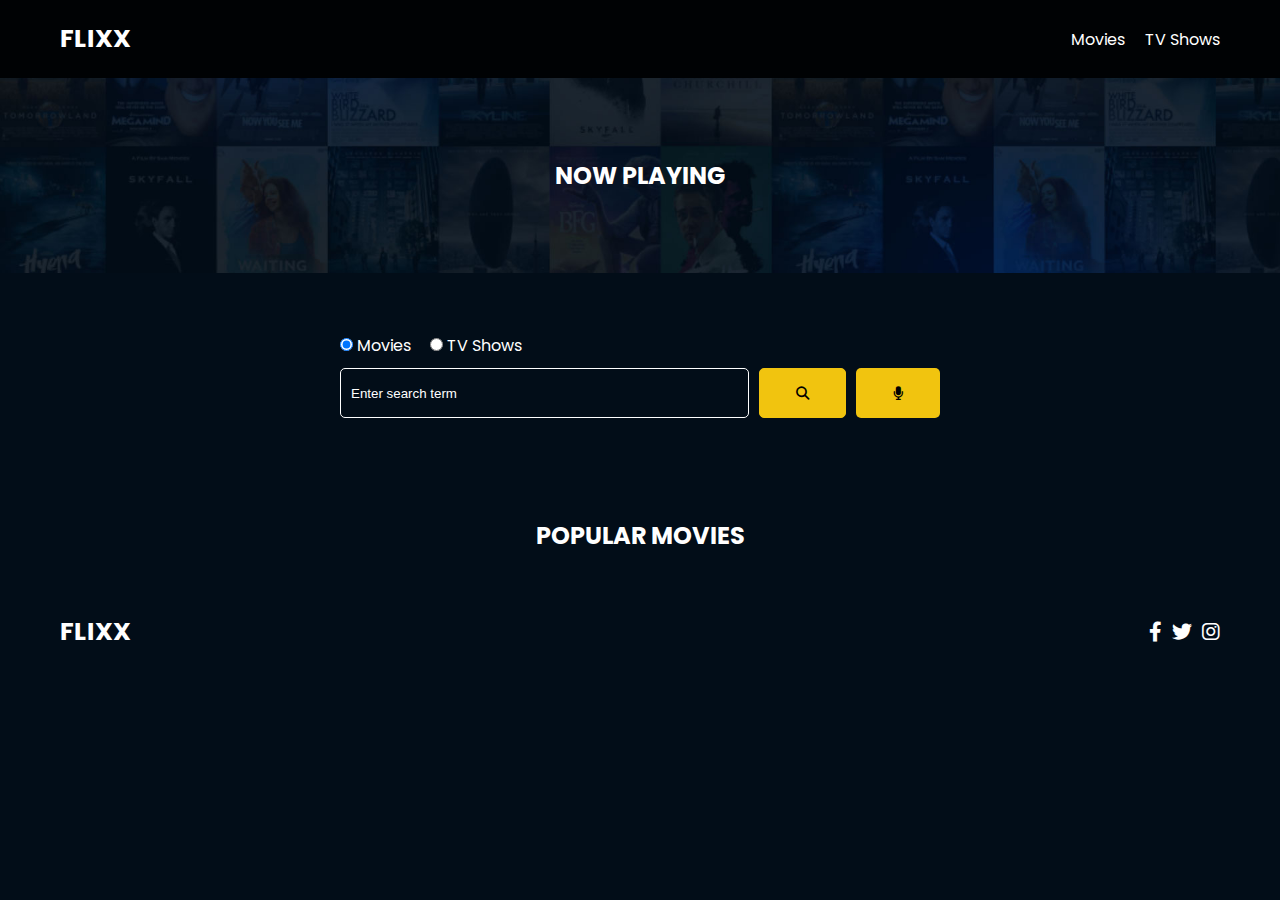
<file: Flixx-App/index.html>
<!DOCTYPE html>
<html lang="en">

<head>
  <meta charset="UTF-8" />
  <meta http-equiv="X-UA-Compatible" content="IE=edge" />
  <meta name="viewport" content="width=device-width, initial-scale=1.0" />
  <link rel="preconnect" href="https://fonts.googleapis.com" />
  <link rel="preconnect" href="https://fonts.gstatic.com" crossorigin />
  <link href="https://fonts.googleapis.com/css2?family=Poppins:wght@300;400;700&display=swap" rel="stylesheet" />
  <link rel="stylesheet" href="lib/swiper.css" />
  <link rel="stylesheet" href="lib/fontawesome.css" />
  <link rel="stylesheet" href="css/style.css" />
  <link rel="stylesheet" href="css/spinner.css" />
  <script src="lib/swiper.js"></script>
  <title>Flixx</title>
</head>

<body>
  <header class="main-header">
    <div class="container">
      <div class="logo"><a href="/">FLIXX</a></div>
      <nav>
        <ul>
          <li>
            <a class="nav-link" href="/">Movies</a>
          </li>
          <li>
            <a class="nav-link" href="/shows.html">TV Shows</a>
          </li>
        </ul>
      </nav>
    </div>
  </header>

  <!-- Now Playing Section -->
  <section class="now-playing">
    <h2>Now Playing</h2>
    <div class="swiper">
      <div class="swiper-wrapper"></div>
    </div>
  </section>

  <!-- Search Movies -->
  <section class="search">
    <div class="container">
      <div id="alert"></div>
      <form action="/search.html" class="search-form">
        <!-- movies and shows radio box -->
        <div class="search-radio">
          <input type="radio" id="movie" name="type" value="movie" checked />
          <label for="movies">Movies</label>
          <input type="radio" id="tv" name="type" value="tv" />
          <label for="shows">TV Shows</label>
        </div>
        <div class="search-flex">
          <input type="text" name="search-term" id="search-term" placeholder="Enter search term" />
          <button class="btn" type="submit">
            <i class="fas fa-search"></i>
          </button>
          <button class="speak-btn" id="speak-btn" type="button"><i class="fa-solid fa-microphone"></i></button>
        </div>
        <ul id="search-list">
        </ul>
      </form>
    </div>
      <!-- Modal Section -->
  <modal-component class="modal-component" id="speak-modal" data-placement='top-center'>
    <header class='modal-header'>
      <h2 class='modal-title' id="modal-title"></h2>
      <button class="speak-close-btn" id="speak-close-btn"><i class="fa-solid fa-xmark"></i></button>
    </header>
    </main>
    <footer class='modal-footer'>
      <button id="speech" class="talk-btn">
        <div class="pulse-ring" id="pulse-ring"></div>
        <i class="fa fa-microphone" aria-hidden="true"></i></button>
      <!-- <button type='button' class='radio-btn btn-secondary' data-dismiss='modal'><i class="fa-solid fa-microphone"></i></button> -->
    </footer>
  </modal-component>
  </section>

  <div class="overlay" id="background-overlay"></div> 
  <!-- Popular Movies -->
  <section class="container">
    <h2>Popular Movies</h2>
    <div id="popular-movies" class="grid"></div>
  </section>
</section>

  <!-- Footer -->
  <footer class="main-footer">
    <div class="container">
      <div class="logo"><span>FLIXX</span></div>
      <div class="social-links">
        <a href="https://www.facebook.com" target="_blank"><i class="fab fa-facebook-f"></i></a>
        <a href="https://www.twitter.com" target="_blank"><i class="fab fa-twitter"></i></a>
        <a href="https://www.instagram.com" target="_blank"><i class="fab fa-instagram"></i></a>
      </div>
    </div>
  </footer>

  <div class="spinner"></div>
  <script src="js/script.js"></script>
</body>

</html>
</file>
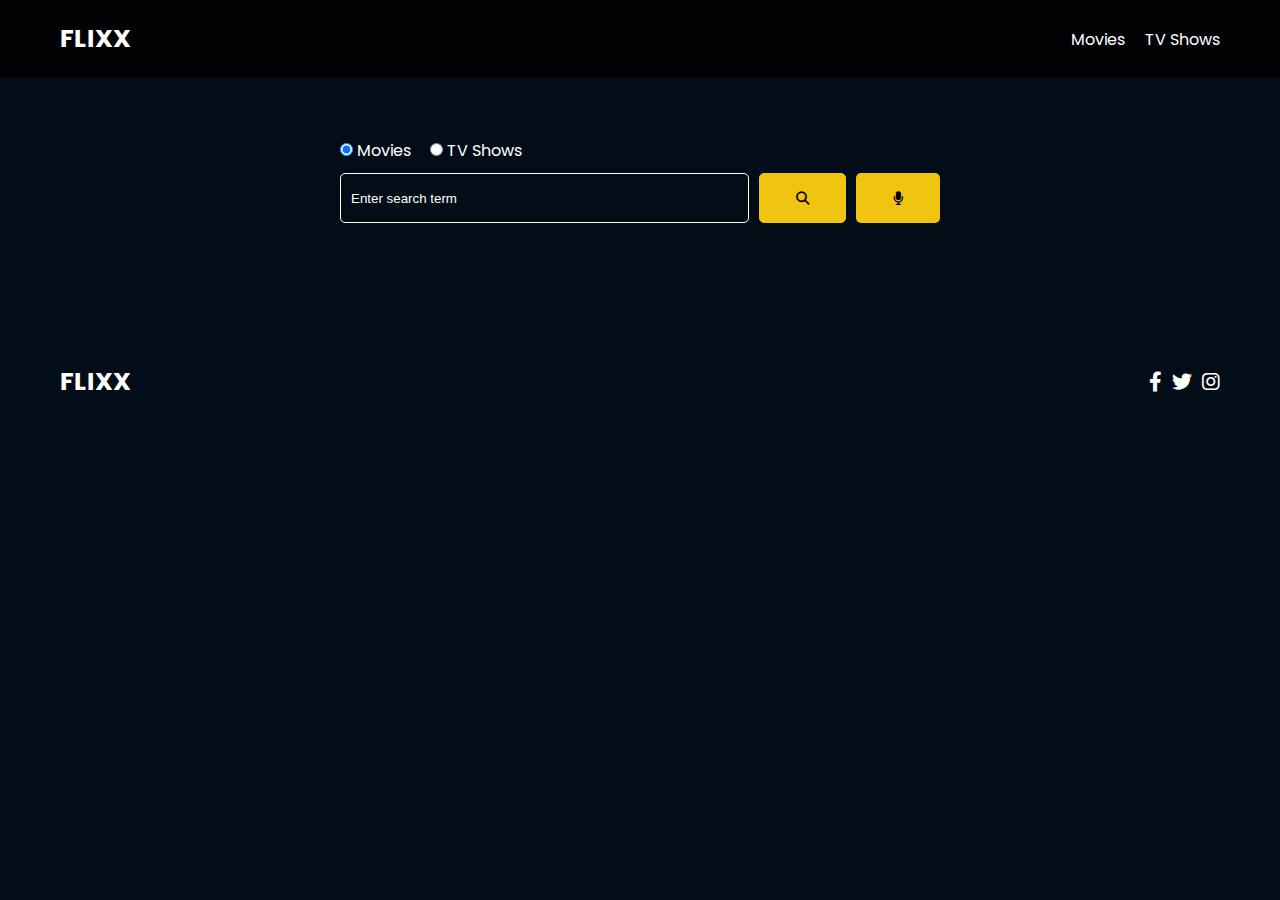
<file: Flixx-App/search.html>
<!DOCTYPE html>
<html lang="en">
  <head>
    <meta charset="UTF-8" />
    <meta http-equiv="X-UA-Compatible" content="IE=edge" />
    <meta name="viewport" content="width=device-width, initial-scale=1.0" />
    <link rel="preconnect" href="https://fonts.googleapis.com" />
    <link rel="preconnect" href="https://fonts.gstatic.com" crossorigin />
    <link
      href="https://fonts.googleapis.com/css2?family=Poppins:wght@300;400;700&display=swap"
      rel="stylesheet"
    />
    <link rel="stylesheet" href="lib/fontawesome.css" />
    <link rel="stylesheet" href="css/style.css" />
    <link rel="stylesheet" href="css/spinner.css" />
    <script src="js/script.js" defer></script>
    <title>Flixx | Search Movies & Shows</title>
  </head>
  <body>
    <header class="main-header">
      <div class="container">
        <div class="logo"><a href="/">FLIXX</a></div>
        <nav>
          <ul>
            <li>
              <a class="nav-link" href="/">Movies</a>
            </li>
            <li>
              <a class="nav-link" href="/shows.html">TV Shows</a>
            </li>
          </ul>
        </nav>
      </div>
    </header>

    <!-- Search Movies -->
    <section class="search">
      <div class="container">
        <div id="alert"></div>
        <form action="/search.html" class="search-form">
          <div class="search-radio">
            <input type="radio" id="movie" name="type" value="movie" checked />
            <label for="movies">Movies</label>
            <input type="radio" id="tv" name="type" value="tv" />
            <label for="shows">TV Shows</label>
          </div>
          <div class="search-flex">
            <input
              type="text"
              name="search-term"
              id="search-term"
              placeholder="Enter search term"
            />
            <button class="btn" type="submit">
              <i class="fas fa-search"></i>
            </button>
            <button class="speak-btn" id="speak-btn" type="button"><i class="fa-solid fa-microphone"></i></button>
          </div>
          <ul id="search-list">
          </ul>
        </form>
      </div>

      <modal-component class="modal-component" id="speak-modal" data-placement='top-center'>
        <header class='modal-header'>
          <h2 class='modal-title' id="modal-title"></h2>
          <button class="speak-close-btn" id="speak-close-btn"><i class="fa-solid fa-xmark"></i></button>
        </header>
        </main>
        <footer class='modal-footer'>
          <button id="speech" class="talk-btn">
            <div class="pulse-ring" id="pulse-ring"></div>
            <i class="fa fa-microphone" aria-hidden="true"></i></button>
          <!-- <button type='button' class='radio-btn btn-secondary' data-dismiss='modal'><i class="fa-solid fa-microphone"></i></button> -->
        </footer>
      </modal-component>
    </section>

    
  <div class="overlay" id="background-overlay"></div> 

    <!-- Search Results -->
    <section id="search-results-wrapper" class="container">
      <heading id="search-results-heading"></heading>
      <div id="search-results" class="grid"></div>
      <div id="pagination"></div>
    </section>

    <!-- Footer -->
    <footer class="main-footer">
      <div class="container">
        <div class="logo"><span>FLIXX</span></div>
        <div class="social-links">
          <a href="https://www.facebook.com" target="_blank"
            ><i class="fab fa-facebook-f"></i
          ></a>
          <a href="https://www.twitter.com" target="_blank"
            ><i class="fab fa-twitter"></i
          ></a>
          <a href="https://www.instagram.com" target="_blank"
            ><i class="fab fa-instagram"></i
          ></a>
        </div>
      </div>
    </footer>

    <div class="spinner"></div>
  </body>
</html>
</file>
<file: Flixx-App/css/style.css>
*,
*::before,
*::after {
  box-sizing: border-box;
  padding: 0;
  margin: 0;
}

:root {
  --color-primary: #020d18;
  --color-secondary: #f1c40f;
}

body {
  font-family: 'Poppins', sans-serif;
  font-size: 16px;
  background: var(--color-primary);
  color: #fff;
  overflow-x: hidden;
}

a {
  color: #fff;
  text-decoration: none;
}

ul {
  list-style: none;
}

.text-primary {
  color: var(--color-secondary);
}

.text-secondary {
  color: var(--color-secondary);
}

.active {
  color: var(--color-secondary);
  font-weight: 700;
}

.back {
  margin-top: 30px;
}

.btn {
  display: inline-block;
  padding: 0.5rem 1rem;
  border: 1px solid var(--color-secondary);
  border-radius: 5px;
  color: #fff;
  cursor: pointer;
  background: transparent;
  transition: all 0.3s ease-in-out;
}

.btn:hover {
  background: var(--color-secondary);
  color: #000;
}

.btn:disabled {
  border-color: #ccc;
  cursor: not-allowed;
}

.btn:disabled:hover {
  background: transparent;
  color: #fff;
}

.container {
  max-width: 1200px;
  width: 100%;
  margin: 0 auto;
  padding: 0 20px;
}

.main-header .container {
  display: flex;
  justify-content: space-between;
  align-items: center;
  padding: 0 20px;
}

.main-header {
  padding: 20px 0;
  background: rgba(0, 0, 0, 0.8);
}

.main-header .logo {
  color: #fff;
  font-size: 25px;
  font-weight: 700;
  text-transform: uppercase;
}

.main-header ul {
  display: flex;
}

.main-header ul li {
  margin-left: 20px;
}

.main-header ul li a {
  font-size: 16px;
}

.main-header ul li a:hover {
  color: var(--color-secondary);
}

/* Grid */
.grid {
  display: grid;
  grid-template-columns: repeat(auto-fit, minmax(250px, 1fr));
  grid-gap: 20px;
}

/* Card */
.card {
  background: #04376b;
  padding: 5px;
}

.card img {
  width: 100%;
}

.card-body {
  padding: 10px;
  font-size: 20px;
}

.card:hover {
  transform: scale(1.05);
  transition: all 0.5s ease-in-out;
  background: #0a4b8f;
}

/* Footer */
.main-footer {
  background: #020d18;
  padding: 20px 0;
  margin-top: 20px;
}

.main-footer .container {
  display: flex;
  justify-content: space-between;
  align-items: center;
}

.main-footer .container .logo {
  color: #fff;
  font-size: 25px;
  font-weight: 700;
  text-transform: uppercase;
}

.main-footer .container .social-links {
  display: flex;
  font-size: 20px;
}

.main-footer .container .social-links a {
  margin-left: 10px;
  color: #fff;
}

.main-footer .container .social-links a:hover {
  color: var(--color-secondary);
}

/* Modal section  */

.modal-wrapper {
  /* position: relative; */
}

.close-btn {
  position: absolute;
  top: -15px;
  right: -15px;
  color: #111;
  margin: 0;
  width: 30px;
  height: 30px;
  border: none;
  border-radius: 50%;
  background: #fff;
  z-index: 3;
  display: flex;
  justify-content: center;
  align-items: center;
  line-height: 30px;
  padding: 0;
  opacity: 1;
  text-shadow: none;
  cursor: pointer;
}

.close-btn:hover {
  opacity: 1;
  background: #3e8afa;
  color: #fff;
}

.speak-btn {
  margin-left: 10px;
  border: none;
}

.speak-btn:hover {
  border: 1px solid var(--color-secondary);
  background: var(--color-secondary);
  color: #000;
}

.close-btn .fa-xmark {
  font-size: 18px;
}

.modal {
  width: 70%;
  height: 474px;
  position: fixed;
  visibility: hidden;
  top: 40%;
  left: 50%;
  translate: -50% -50%;
  padding: 4px;
  color: var(--white);
  background: #fff;
  opacity: 0;
  transition: all 0.5s ease-in-out;
  z-index: 30;
  /* position: relative; */
}

.modal-component {
  width: 23rem;
  min-height: 300px;
  display: block;
  background: #011933;
  margin: auto;
  position: fixed;
  z-index: 30;
  left: 50%;
  top: 40%;
  transform: translate(-50%, -50%);
  visibility: hidden;
  padding: 25px 10px;
  display: flex;
  opacity: 0;
  transition: all 0.5s ease-in-out;
  flex-direction: column;
  justify-content: space-between;
}

.modal-component-open{
  top: 50%;
  scale: 1;
  visibility: visible;
  opacity: 1;
}

.speak-close-btn {
  border-radius: 50%;
  background: transparent;
  border: none;
  height: 25px;
  width: 25px;
  display: flex;
  justify-content: center;
  align-items: center;
  font-size: 20px;
  color: #ffff;
  cursor: pointer;
}

.speak-close-btn:hover {
  background: #fff;
  color: black;
  opacity: 0.6;
}

.modal-header {
  display: flex;
  padding: 0 1.5rem;
  align-items: center;
  justify-content: space-between;
}

.radio-btn {
  background-color: #c00;
  border: none;
  height: 68px;
  width: 68px;
  border-radius: 50%;
}

.modal-title {
  font-weight: 300;
  font-size: 1.25rem;
  line-height: 1.75rem;
  text-transform: capitalize;
}

.modal-body {
  position: relative;
  flex: 1 1 auto;
  padding: 0 1.5rem;
}

.modal-footer {
  display: flex;
  align-items: center;
  justify-content: center;
  padding: 1.5rem;
  gap: 1rem;
}

.talk-btn {
  border: none;
  padding: 0;
  border-radius: 100%;
  width: 68px;
  height: 68px;
  font-size: 24px;
  color: #fff;
  padding: 0;
  margin: 0;
  background: red;
  position: relative;
  z-index: 999;
  display: flex;
  justify-content: center;
  align-items: center;
  line-height: 100px;
  text-align: center;
  white-space: nowrap;
  vertical-align: middle;
  -ms-touch-action: manipulation;
  touch-action: manipulation;
  cursor: pointer;
  -webkit-user-select: none;
  -moz-user-select: none;
  -ms-user-select: none;
  user-select: none;
  background-image: none;
}

.pulse-ring {
  content: '';
  width: 68px;
  height: 68px;
  background: #fff;
  border: 1px solid #fff;
  border-radius: 50%;
  position: absolute;
  animation: pulsate infinite 1.5s;
}

.pulse-ring.delay {
  animation-delay: 1s;
}

@-webkit-keyframes pulsate {
  0% {
    -webkit-transform: scale(1, 1);
    opacity: 1;
  }

  100% {
    -webkit-transform: scale(1.5, 1.5);
    opacity: 0;
  }
}


.search-image {
  margin: 0 7px;
}

.search-list {
  position: absolute;
  z-index: 1;
  width: 100%;
  height: 200px;
  overflow-y: scroll;
  background-color: #011933;
}

.search-list li:hover{
  background-color: #103051;
}

.search-icon {
  border-bottom: 1px solid #fff;
  height: 50px;
  display: flex;
  align-items: center;
}

.search-image {
  height: 90%;
  margin-left: 10px;
}

.no-trailor {
  color: black;
  position: absolute;
  font-size: 25px;
  left: 50%;
  top: 50%;
  transform: translate(-50%, -50%);
}

.modal-open {
  top: 50%;
  visibility: visible;
  opacity: 1;
}

.overlay {
  position: fixed;
  left: 0;
  right: 0;
  top: 0;
  bottom: 0;
  background-color: #1f1a1a83;
  transition: 0.5s ease-in-out;
  opacity: 0;
  pointer-events: none;
  z-index: 20;
}

.overlay-active {
  height: 100%;
  width: 100%;
  overflow: hidden;
  pointer-events: initial;
  opacity: 1;
}

.iframe {
  width: 100%;
  height: 100%;
}

.youtube-trailer {
  height: 100%;
  width: 100%;
}

/* Section: Now Playing */

section.now-playing {
  padding: 60px;
  background: url(../images/showcase-bg.jpg) no-repeat center center/cover;
}

section h2 {
  margin: 20px 0;
  text-align: center;
  text-transform: uppercase;
}

/* Slider */
.swiper {
  width: 100%;
  height: 50%;
}

.swiper-slide {
  text-align: center;
  font-size: 18px;
  background: var(--color-primary);
  display: flex;
  flex-direction: column;
  justify-content: center;
  align-items: center;
}

.swiper-slide img {
  display: block;
  width: 100%;
  height: 100%;
  object-fit: cover;
}

.swiper-rating {
  padding: 10px;
}

/* Movie Details */
.details-top {
  display: flex;
  justify-content: space-between;
  align-items: center;
  margin: 50px 0 30px;
}

@media (max-width: 700px) {
  .details-top {
    display: block;
    margin-bottom: 40px;
    padding-bottom: 20px;
    border-bottom: #ccc solid 1px;
  }
}

.details-top img {
  width: 400px;
  height: 100%;
  margin-right: 60px;
  object-fit: cover;
}

.details-top p {
  margin: 20px 0;
}

.details-top .btn {
  margin-top: 20px;
  margin-right: 10px;
}

.details-bottom {}

.details-bottom li {
  margin: 15px 0;
  padding-bottom: 8px;
  border-bottom: 1px solid #fff;
  border-color: rgba(255, 255, 255, 0.1);
}

/* Search */
.search {
  position: relative;
  padding: 60px;
  margin-bottom: 40px;
}

.search .container {
  display: flex;
  justify-content: center;
  align-items: center;
  flex-direction: column;
}

.search .container h2 {
  margin-bottom: 20px;
}

.search .container form {
  width: 100%;
  max-width: 600px;
  position: relative;
}

.search-radio label {
  margin-right: 15px;
}

.search-flex {
  display: flex;
  justify-content: space-between;
  align-items: center;
  margin-top: 10px;
}

.search .container form input[type='text'] {
  flex: 6;
  width: 100%;
  height: 50px;
  padding: 10px;
  margin-right: 10px;
  border: 1px solid #fff;
  border-radius: 5px;
  background: transparent;
  color: #fff;
}

.search .container form input[type='text']::placeholder {
  color: #fff;
}

.search .container form input[type='text']:focus {
  outline: none;
}

.search .container form button {
  flex: 1;
  display: block;
  width: 100%;
  padding: 10px;
  border-radius: 5px;
  height: 50px;
  cursor: pointer;
  background: var(--color-secondary);
  color: #000;
}

.search .container form button:hover {
  background: transparent;
  color: #fff;
}

.pagination {
  margin-top: 20px;
}

.page-counter {
  margin-top: 10px;
}

/* Alert */
.alert {
  background: red;
  padding: 10px 20px;
  margin-bottom: 20px;
  border-radius: 5px;
}

.alert-success {
  background: green;
}

.alert-error {
  background: red;
}
</file>
<file: Flixx-App/css/spinner.css>
/* Spinner From: https://codepen.io/tbrownvisuals/pen/edGYvx */
.spinner {
    position: fixed;
    z-index: 999;
    height: 2em;
    width: 2em;
    overflow: show;
    margin: auto;
    top: 0;
    left: 0;
    bottom: 0;
    right: 0;
    display: none;
  }
  
  .show {
    display: block;
  }
  
  /* Transparent Overlay */
  .spinner:before {
    content: '';
    display: block;
    position: fixed;
    top: 0;
    left: 0;
    width: 100%;
    height: 100%;
    background: radial-gradient(rgba(20, 20, 20, 0.8), rgba(0, 0, 0, 0.8));
  
    background: -webkit-radial-gradient(
      rgba(20, 20, 20, 0.8),
      rgba(0, 0, 0, 0.8)
    );
  }
  
  /* :not(:required) hides these rules from IE9 and below */
  .spinner:not(:required) {
    /* hide "loading..." text */
    font: 0/0 a;
    color: transparent;
    text-shadow: none;
    background-color: transparent;
    border: 0;
  }
  
  .spinner:not(:required):after {
    content: '';
    display: block;
    font-size: 10px;
    width: 1em;
    height: 1em;
    margin-top: -0.5em;
    -webkit-animation: spinner 150ms infinite linear;
    -moz-animation: spinner 150ms infinite linear;
    -ms-animation: spinner 150ms infinite linear;
    -o-animation: spinner 150ms infinite linear;
    animation: spinner 150ms infinite linear;
    border-radius: 0.5em;
    -webkit-box-shadow: rgba(255, 255, 255, 0.75) 1.5em 0 0 0,
      rgba(255, 255, 255, 0.75) 1.1em 1.1em 0 0,
      rgba(255, 255, 255, 0.75) 0 1.5em 0 0,
      rgba(255, 255, 255, 0.75) -1.1em 1.1em 0 0,
      rgba(255, 255, 255, 0.75) -1.5em 0 0 0,
      rgba(255, 255, 255, 0.75) -1.1em -1.1em 0 0,
      rgba(255, 255, 255, 0.75) 0 -1.5em 0 0,
      rgba(255, 255, 255, 0.75) 1.1em -1.1em 0 0;
    box-shadow: rgba(255, 255, 255, 0.75) 1.5em 0 0 0,
      rgba(255, 255, 255, 0.75) 1.1em 1.1em 0 0,
      rgba(255, 255, 255, 0.75) 0 1.5em 0 0,
      rgba(255, 255, 255, 0.75) -1.1em 1.1em 0 0,
      rgba(255, 255, 255, 0.75) -1.5em 0 0 0,
      rgba(255, 255, 255, 0.75) -1.1em -1.1em 0 0,
      rgba(255, 255, 255, 0.75) 0 -1.5em 0 0,
      rgba(255, 255, 255, 0.75) 1.1em -1.1em 0 0;
  }
  
  /* Animation */
  
  @-webkit-keyframes spinner {
    0% {
      -webkit-transform: rotate(0deg);
      -moz-transform: rotate(0deg);
      -ms-transform: rotate(0deg);
      -o-transform: rotate(0deg);
      transform: rotate(0deg);
    }
    100% {
      -webkit-transform: rotate(360deg);
      -moz-transform: rotate(360deg);
      -ms-transform: rotate(360deg);
      -o-transform: rotate(360deg);
      transform: rotate(360deg);
    }
  }
  @-moz-keyframes spinner {
    0% {
      -webkit-transform: rotate(0deg);
      -moz-transform: rotate(0deg);
      -ms-transform: rotate(0deg);
      -o-transform: rotate(0deg);
      transform: rotate(0deg);
    }
    100% {
      -webkit-transform: rotate(360deg);
      -moz-transform: rotate(360deg);
      -ms-transform: rotate(360deg);
      -o-transform: rotate(360deg);
      transform: rotate(360deg);
    }
  }
  @-o-keyframes spinner {
    0% {
      -webkit-transform: rotate(0deg);
      -moz-transform: rotate(0deg);
      -ms-transform: rotate(0deg);
      -o-transform: rotate(0deg);
      transform: rotate(0deg);
    }
    100% {
      -webkit-transform: rotate(360deg);
      -moz-transform: rotate(360deg);
      -ms-transform: rotate(360deg);
      -o-transform: rotate(360deg);
      transform: rotate(360deg);
    }
  }
  @keyframes spinner {
    0% {
      -webkit-transform: rotate(0deg);
      -moz-transform: rotate(0deg);
      -ms-transform: rotate(0deg);
      -o-transform: rotate(0deg);
      transform: rotate(0deg);
    }
    100% {
      -webkit-transform: rotate(360deg);
      -moz-transform: rotate(360deg);
      -ms-transform: rotate(360deg);
      -o-transform: rotate(360deg);
      transform: rotate(360deg);
    }
  }
</file>
